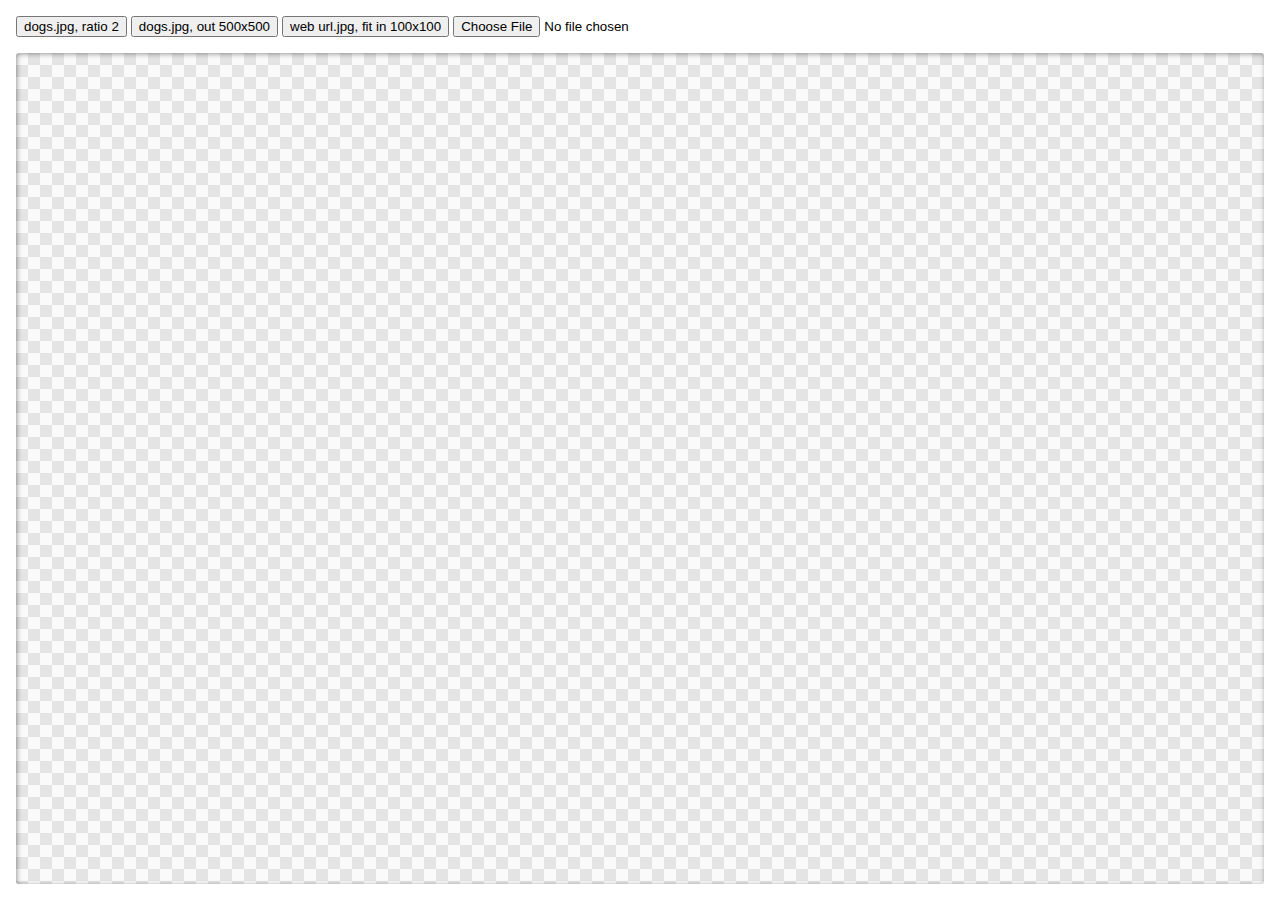
<file: index.htm>
<!doctype html>
<html>
	<head>
		<title>CropTool test</title>
		<meta charset="utf-8" />
		<link rel="stylesheet" href="index.css" type="text/css" />
		<link rel="stylesheet" href="http://cdn.xio.se/CropTool/dev/CropTool.css" type="text/css" />
		<script src="http://cdn.xio.se/CropTool/dev/CropTool.js"></script>
		<meta name="viewport" content="width=device-width, initial-scale=1, maximum-scale=1" />
	</head>
	<body>

		<section class="buttons">
			<button type="button" id="btnCropDogs">dogs.jpg, ratio 2</button>
			<button type="button" id="btnCropDogs2">dogs.jpg, out 500x500</button>
			<button type="button" id="btnWebURL">web url.jpg, fit in 100x100</button>
			<input id="uploader" type="file" name="upload" />
		</section>


		<div id="previewer">
			<canvas id="previewCanvas"></canvas>
		</div>

		<script src="index.js"></script>
	</body>
</html>
</file>
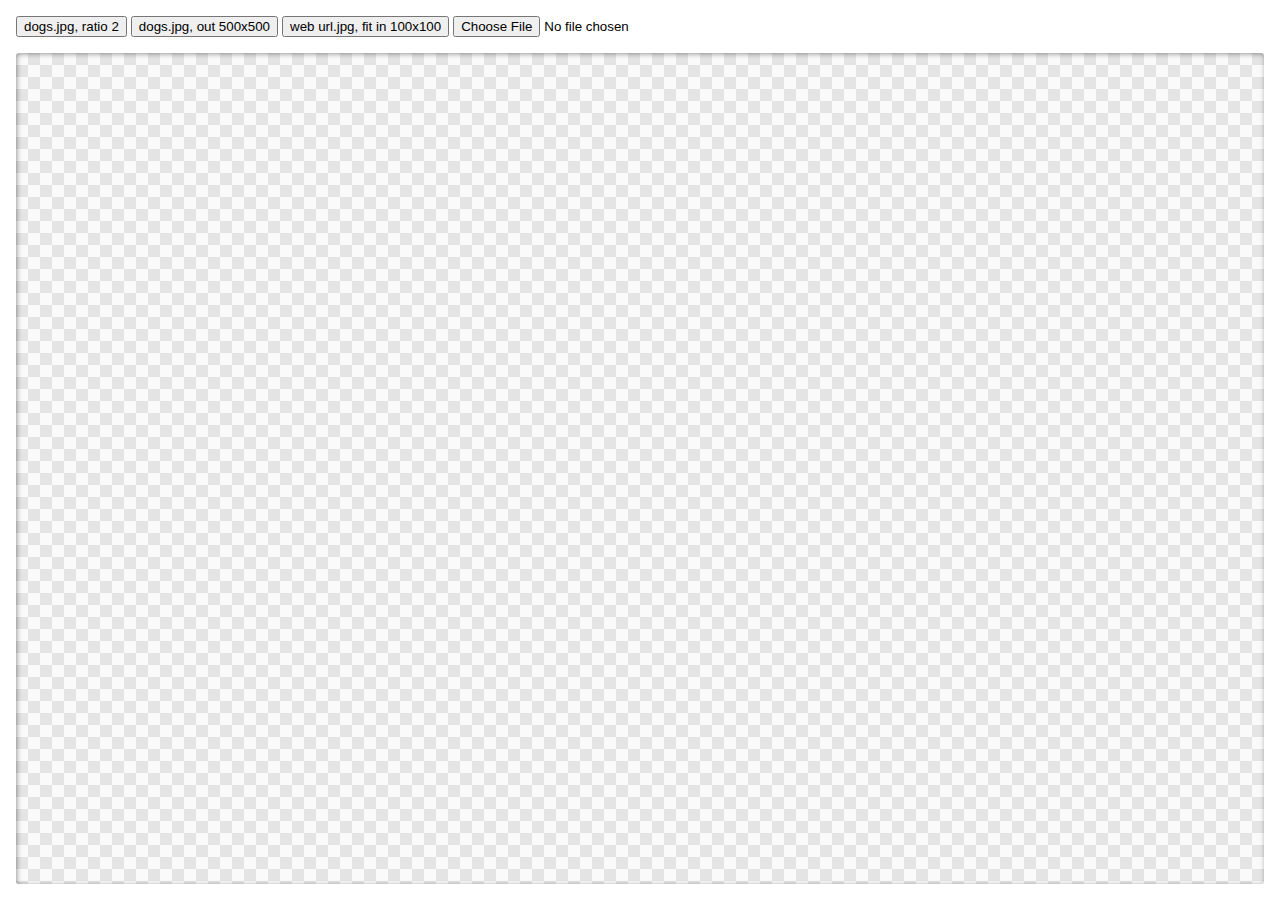
<file: index.html>
<!doctype html>
<html>
	<head>
		<title>CropTool test</title>
		<meta charset="utf-8" />
		<link rel="stylesheet" href="index.css" type="text/css" />
		<link rel="stylesheet" href="http://cdn.xio.se/CropTool/dev/CropTool.css" type="text/css" />
		<script src="http://cdn.xio.se/CropTool/dev/CropTool.js"></script>
		<meta name="viewport" content="width=device-width, initial-scale=1, maximum-scale=1" />
	</head>
	<body>

		<section class="buttons">
			<button type="button" id="btnCropDogs">dogs.jpg, ratio 2</button>
			<button type="button" id="btnCropDogs2">dogs.jpg, out 500x500</button>
			<button type="button" id="btnWebURL">web url.jpg, fit in 100x100</button>
			<input id="uploader" type="file" name="upload" />
		</section>


		<div id="previewer">
			<canvas id="previewCanvas"></canvas>
		</div>

		<script src="index.js"></script>
	</body>
</html>
</file>
<file: index.css>
html, body {
	height: 100%;
}

body {
	margin: 0;
	display: flex;
	flex-direction: column;
	overflow: hidden;
}


section.buttons {
	padding: 1em;
}


#previewer {
	flex: 1;
	background-image: url([data-uri]);
	border-radius: 3px;
	box-shadow: 1px 1px 5px rgba(0, 0, 0, 0.4) inset;
	margin: 0 1em 1em 1em;
	display: flex;
	align-items: center;
	justify-content: center;
}

canvas {
	max-width: 90%;
}
</file>
